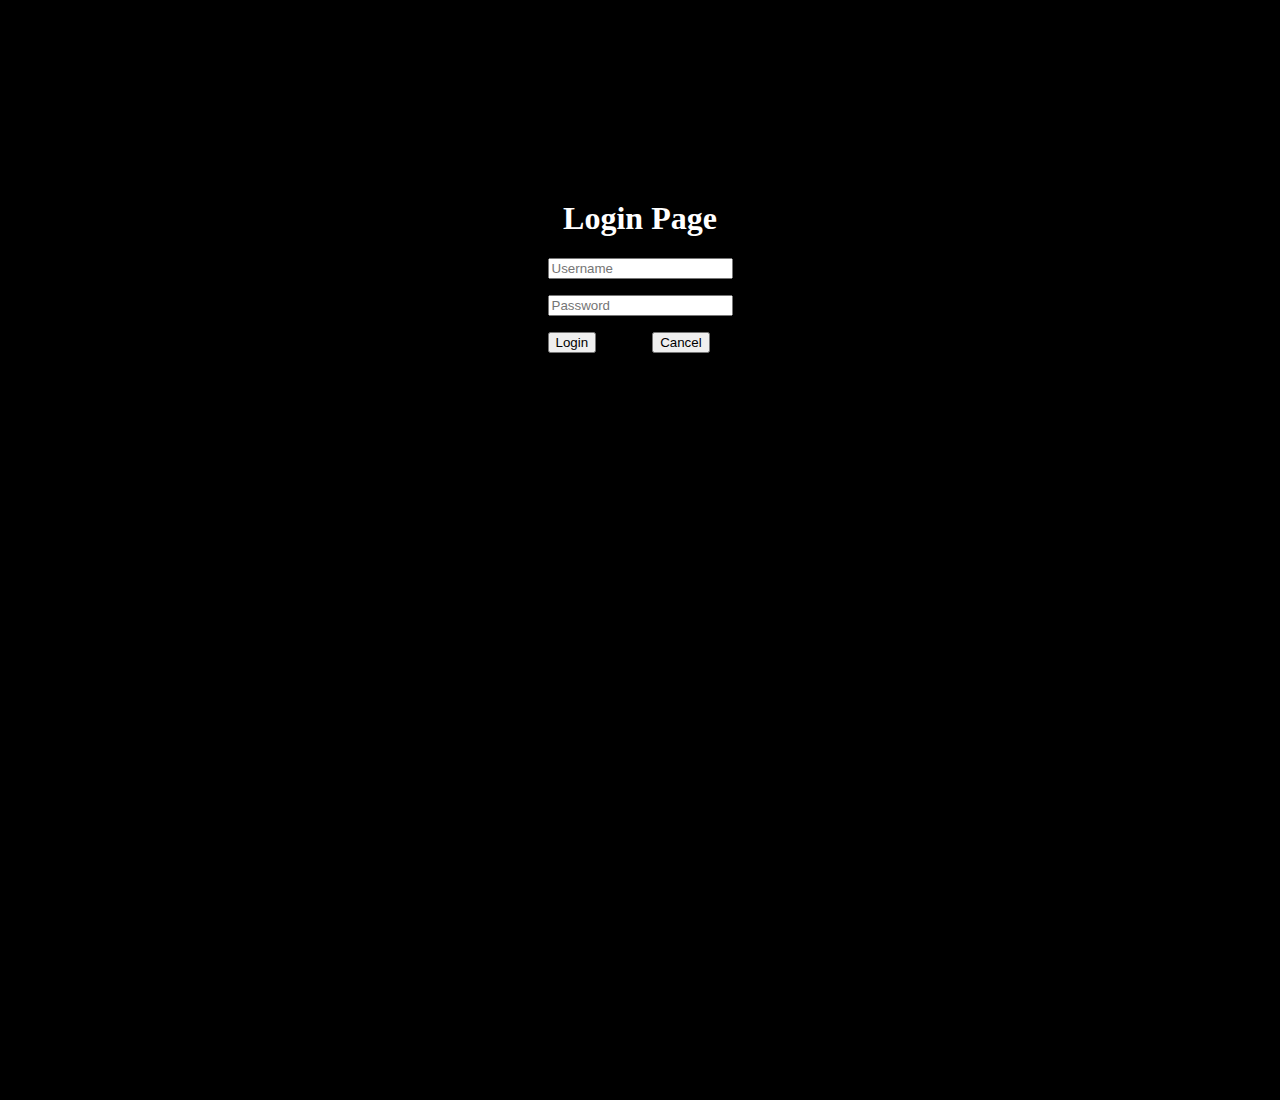
<file: index.html>
<html>
<head>
<title>
Login page
</title>
<meta charset="utf-8">
<meta name="viewport" content="width=device-width, initial-scale=1">
<link rel="stylesheet" type="text/css" href="css\main.css">
</head>
<body>
	<div class="main-contaniner">
		<h1 class="heading">Login Page</h1>
		<div class="sub-contaniner">
		<!-- Login form -->
		<form name="login">
			<p><input type="email" placeholder="Username" name="userid" id="user" /></p>
			<p><input type="password" placeholder="Password" name="pass" id="pass"/></p>
			<p><input type="button" onclick="check(this.form)" value="Login"/>
			&emsp;&emsp;&emsp;
			<input type="reset" value="Cancel"/></p>
		</form>
	</div>
	<script language="javascript">
	
		/*Function check*/
		function check(form)
			{
 
 				if(form.userid.value == "user@gmail.com" && form.pass.value == "pwd")
  					{
  						var userEmail= form.userid.value;
  						window.location.href='home.html?username=' + userEmail;  	
 					}
 				else{
 					// Username and password validation
 					if(form.userid.value=="" && form.pass.value=="")
   						alert("Please enter a valid username and password");
   					else if(form.userid.value=="")
   						alert("Please enter a valid username");
   					else if(form.pass.value=="")
   						alert("Please enter a valid password");
   					else if(form.userid.value!="user@gmail.com" && form.pass.value!="pwd")
   						alert("Please enter a valid username and password");
   					else if(form.userid.value!="user@gmail.com" || form.pass.value!="pwd")
   						alert("Please enter a valid username and password");
  
  					}
			}
	</script>
</body>
</html>
</file>
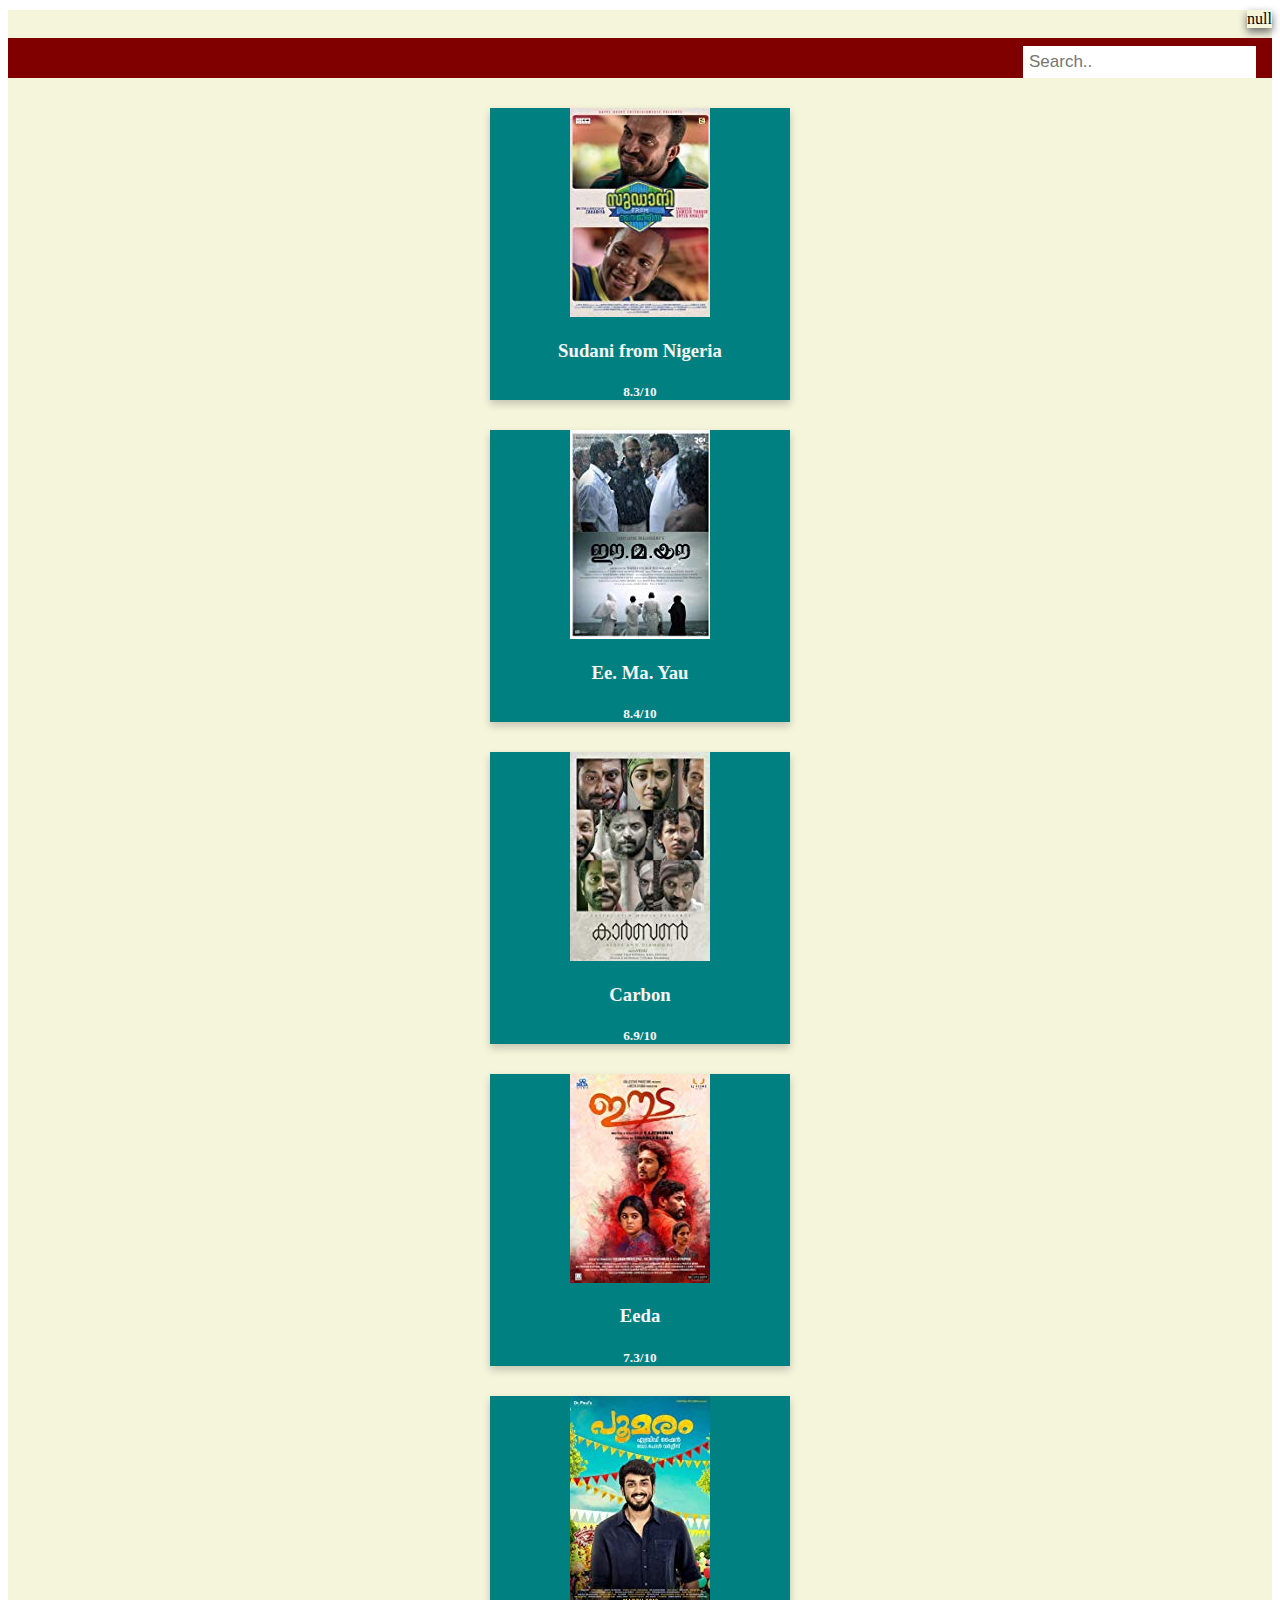
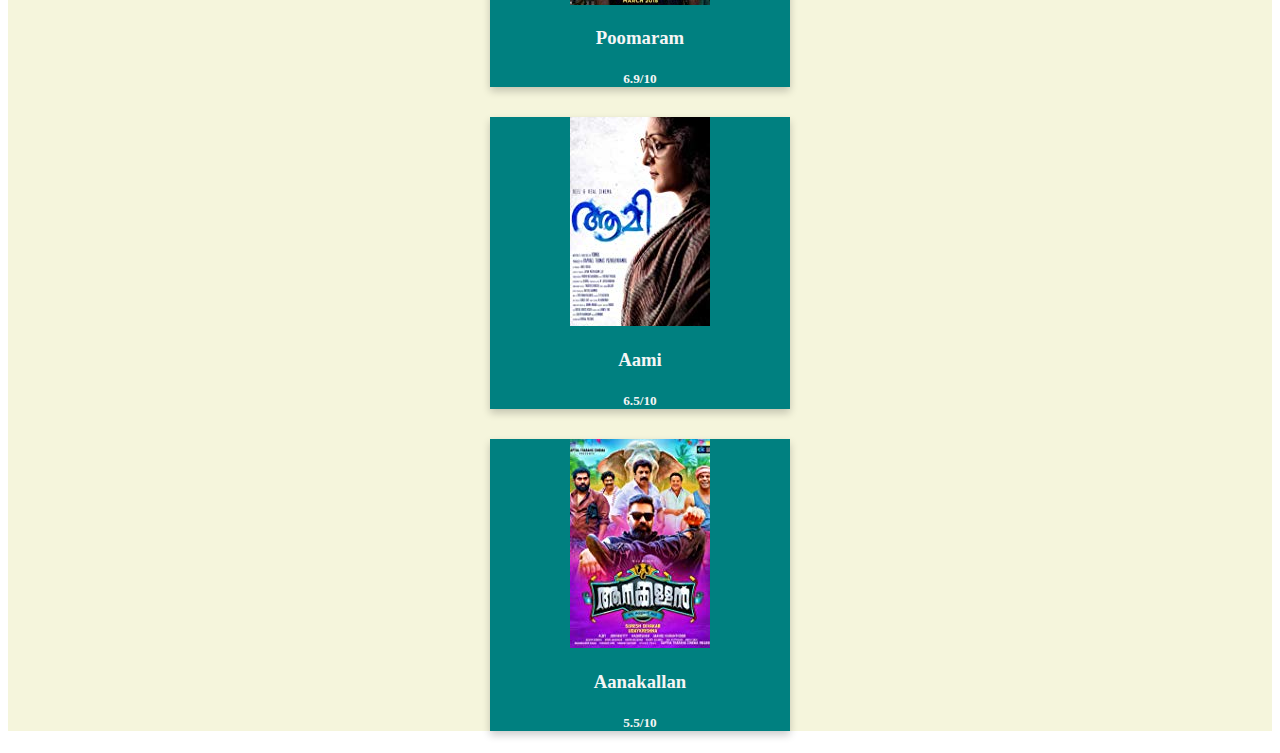
<file: home.html>
<!DOCTYPE html>
<html>
<head>
	<title>Movie Site!</title>
	<meta charset="utf-8">
	<meta name="viewport" content="width=device-width, initial-scale=1">
	<link rel="stylesheet" type="text/css" href="css\style.css">
</head>
<body>
	<div class="main">
		
		<div id="top-head">
		</div>
		<br>
		<div class="topnav">
  		 	<input type="text" placeholder="Search.." onkeyup="searchMovie()" value="" name="search" id="search">
		</div>
		<div id="listdiv">
		</div>
	</div>
<script>
	 // Retrieveing username from login page
	var user = window.location.href;
	var u = new URL(user);
	var userMail=u.searchParams.get("username");
	document.getElementById("top-head").innerHTML= '<div id="new">'+userMail+'</div>';

	localStorage.setItem('movieDetails', JSON.stringify([
		{title:"Sudani from Nigeria",director:"Zakariya",stars:"Soubin Shahir,\
		 Samuel Abiola Robinson, Savithri Sredharan, Sarasa Balussery",rating:
		 8.3,review:"Story of an African football player and a local football club\
		  manager from Malappuram, Kerala.",image:"images/sudani.jpg"},
		{title:"Ee. Ma. Yau",director:"Lijo Jose Pellissery",stars:"  Chemban \
		Vinod Jose, Vinayakan, Dileesh Pothan, Kainakary Thankaraj",rating:8.4,review:"Set in Chellanam, Kochi, the story of Ee. Ma. Yau revolves around the death of Vavachan Mesthiri in a coastal village. It showcases the events that unfold between two evenings and looks at death from different perspectives.",image:"images/emayu.jpg"},
		{title:"Carbon",director:"Venu Goopaalan",stars:"Fahadh Faasil, Mamta Mohandas, Manikandan R. Achari, Chethan Jayalal",rating:6.9,review:"Sibi Sebastian and his never ending struggle to make it big in life, his quest for new horizons and opportunities. While others pass by, his relentless determination takes him to the most unexpected situation in his life.",image:"images/carbon.jpg"},
		{title:"Eeda",director:"Ajithkumar",stars:"Shane Nigam, Nimisha Sajayan, Surabhi Lakshmi, Alencier Ley Lopez",rating:7.3,review:"Anand and Aiswarya who hail from nearby villages in North Malabar. A chance meeting in their native place develops into a passionate affair in Mysore. But their lives suddenly become intertwined in a series of violent events.",image:"images/eeda.jpg"},
		{title:"Poomaram",director:"Abrid Shine",stars:"Kalidas Jayaram, Kunchacko Boban, Neeta Pillai, Meera Jasmine",rating:6.9,review:"A war waged between two colleges at the youth festival, with Goutham (Kalidas Jayaram) leading the Maharaja's college to regain their lost glory from the all-time winners, the St. Teresa's college led by Irene (Neetha Pillai).",image:"images/poomaram.jpg"},
		{title:"Aami",director:"Kamal",stars:"Manju Warrier, Murali Gopy, Tovino Thomas, Anoop Menon",rating:6.5,review:"The biopic on iconic Kerala writer Kamala Das alias Kamala Surayya alias Madhavikutty.",image:"images/aami.jpg"},
		{title:"Aanakallan",director:"Suresh Divakar ",stars:" Biju Menon, Siddique, Suraaj Venjarammoodu, Saikumar",rating:5.5,review:"A Police Officer seeks a conman's help to solve a murder conspiracy.",image:"images/aana.jpg"}]));

	var movieListArray=JSON.parse(localStorage.getItem('movieDetails'));
	// console.log(movieListArray);
	var divContent = "";
	// Function to display movie card
	for(var i = 0 ; i< movieListArray.length; i++){
	 	divContent = divContent +
	 	'<div class="moviecard"  onclick="review(' + i + ')" id="moviecard' + i + '">\
	 		<div id="imageDiv">\
	 			<img src="' + movieListArray[i]["image"] + '">\
	 		</div>\
	 		<div>\
	 			<h3>' + movieListArray[i]["title"] + '</h3>\
	 		</div>\
	 		<div>\
	 			<h5>' + movieListArray[i]["rating"] + '/10</h5>\
	 		</div>\
	 	</div>';
	 }
	 document.getElementById('listdiv').innerHTML = divContent;

	 //Function to pass values via URL
	 function review(i){
			var movieName = movieListArray[i]["title"];
			var review = movieListArray[i]["review"];
			var director=movieListArray[i]["director"];
			var stars=movieListArray[i]["stars"];
			var img=movieListArray[i]["image"];
			window.location.href = "review.html?movieName="+movieName+"&review="+
			review+"&username="+userMail+"&director="+director+"&stars="+stars;

		}
	//Function to search movies by name
	function searchMovie(){
				// alert("hii");
				//console.log(event.target.value);
				
				var divContent = "";
				var SearchString = document.getElementById("search").value;
				var flag=0;
				//alert(SearchString);
				for (var i = 0; i < movieListArray.length; i++) {
					var movie = movieListArray[i]["title"];
					if (movie.search(SearchString)>=0) {
						flag=1;
						divContent = divContent + 
						'<div\
						 	class="moviecard"  onclick="review(' + i + ')" id="moviecard' + i + '">\
						 	<div id="imageDiv">\
						 		<img src="' + movieListArray[i]["image"] + '">\
						 	</div>\
						 	<div>\
						 		<h3>' + movieListArray[i]["title"] + '</h3>\
						 	</div>\
						 	<div>\
						 		<h5>' + movieListArray[i]["rating"] + '/10</h5>\
						 	</div>\
						 </div>';
						}
					}
				//Error message for unmatched results
				if(flag==0)
					document.write("Sorry!! No movie found....");
				//Matched search results
				document.getElementById('listdiv').innerHTML = divContent;
			}


</script>
</body>
</html>
</file>
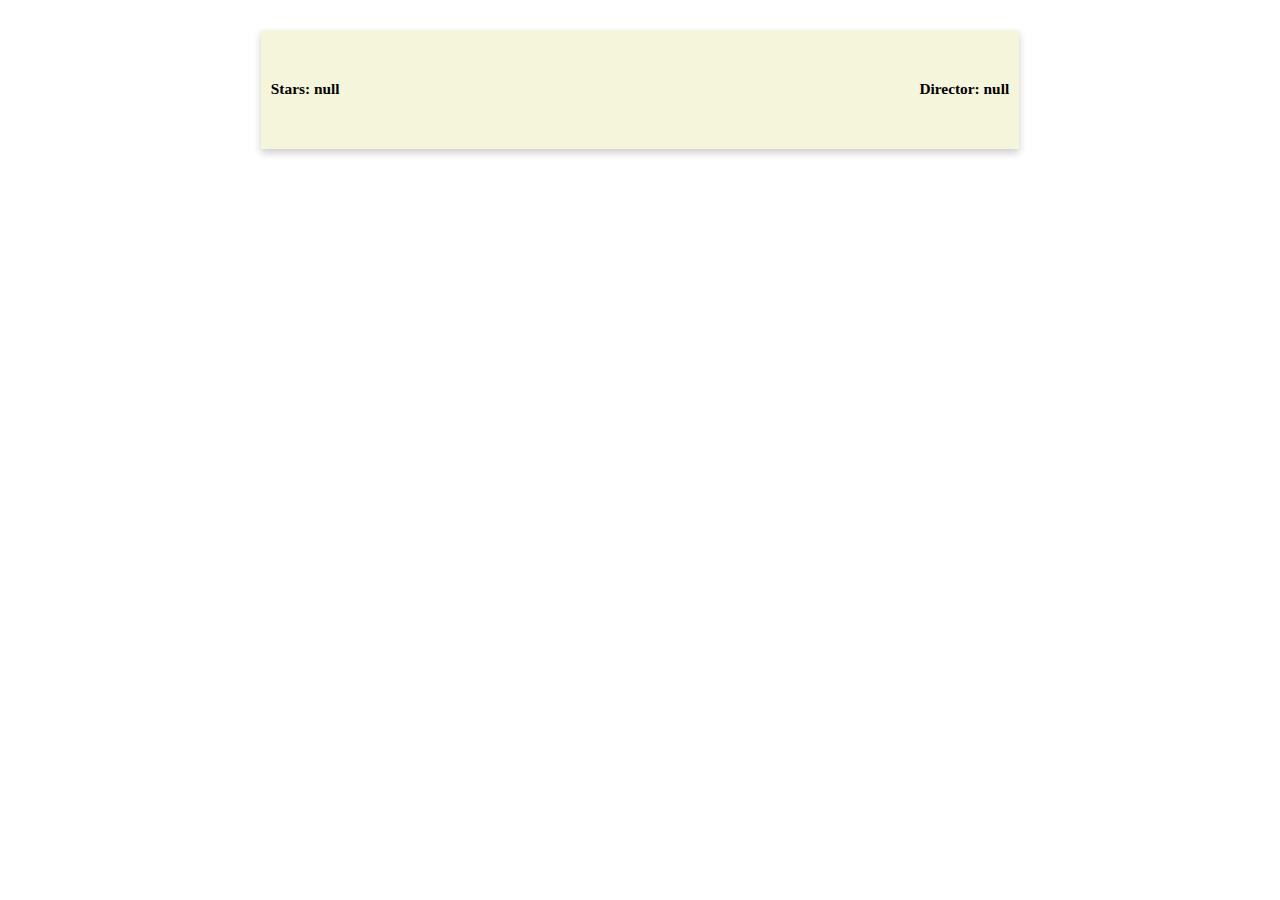
<file: review.html>
<!DOCTYPE html>
<html>
<head>
	<title>Movie Review</title>
	<meta charset="utf-8">
	<meta name="viewport" content="width=device-width, initial-scale=1">
	<link rel="stylesheet" type="text/css" href="css\revstyle.css">	
</head>
<body>
	<div id="item">
	</div>
	<div id="content">
		<div id="title">
		</div>
		<div>
			<h4 id="director"></h4>
		</div>
		<div>
			<h4 id="star"></h4>
		</div>
		<div id="data">
			
		</div>
	</div>
<script>
	 // Retrieveing username from Home page
	var rev = window.location.href;
	var u = new URL(rev);
	var userMail=u.searchParams.get("username");
	var movieTitle=u.searchParams.get("movieName");
	var director=u.searchParams.get("director");
	var stars=u.searchParams.get("stars");
	var movieReview=u.searchParams.get("review");
	// var movieImage=u.searchParams.get("img");
	document.getElementById("item").innerHTML= userMail;
	document.getElementById("title").innerHTML= movieTitle;
	document.getElementById("director").innerHTML='Director: '+director ;
	document.getElementById("star").innerHTML= 'Stars: '+stars;
	document.getElementById("data").innerHTML= movieReview;
	document.getElementById("img").innerHTML= movieImage;
</script>
</html>
</file>
